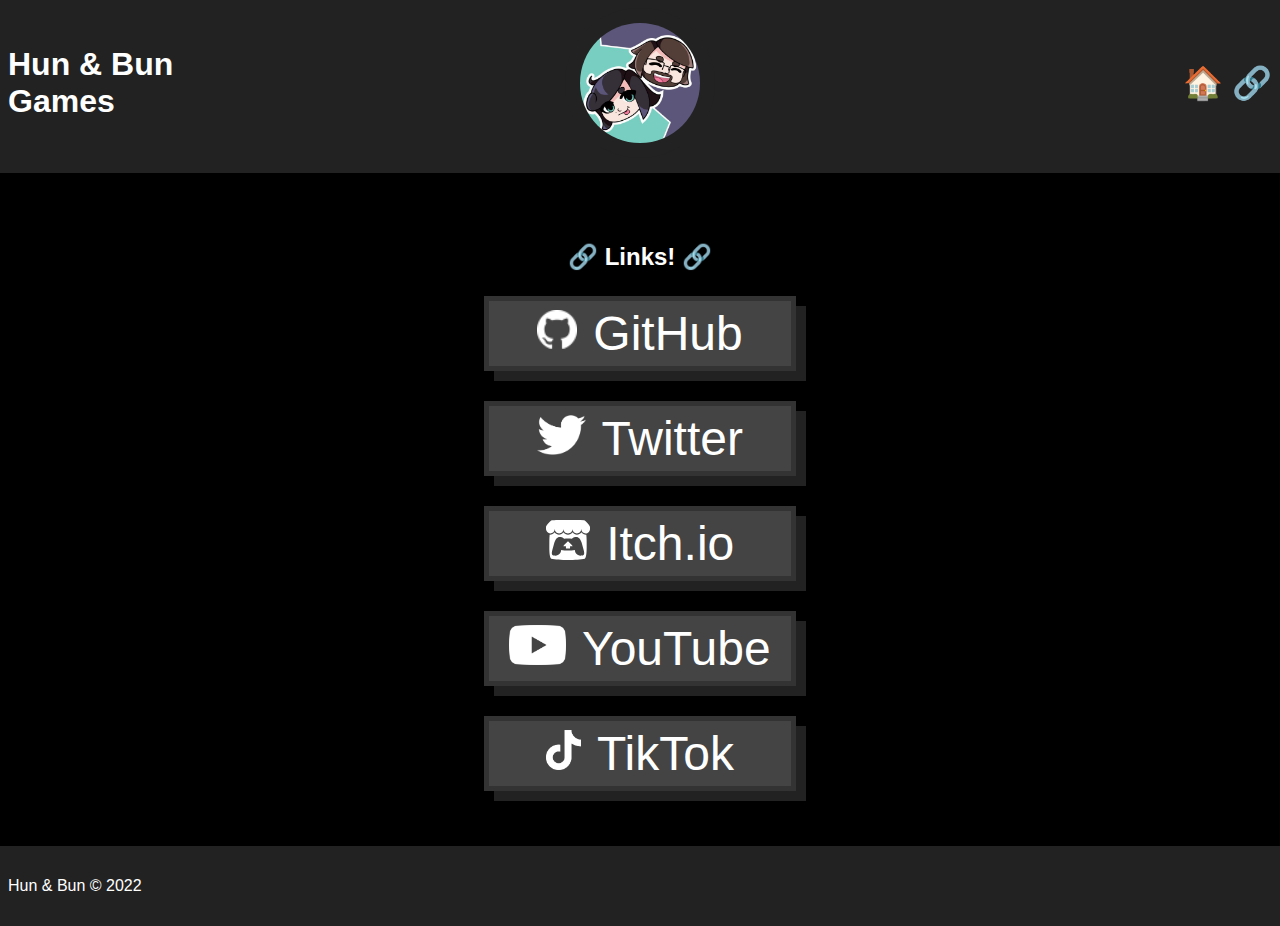
<file: links.html>
﻿<!DOCTYPE html>
<html lang="en">
    <head>
        <meta charset="UTF-8">
        <meta name="viewport" content="width=device-width, initial-scale=1.0">
        <title>Hun & Bun | Home</title>
        <link rel="stylesheet" href="Stylesheet.css"/>
    </head>
    <body class="wrapper">
    
    <header>
        <div id = leftHand class="headerComponent">
            <h1>Hun & Bun Games</h1>
        </div>
        <div id = middle class = headerComponent>
            <img id="logo" src="logo_400x400.jpg" alt="Logo">
        </div>
        <div id = rightHand class="headerComponent">
            <h1><a href="index.html">🏠</a> <a href="links.html">🔗</a></h1>
        </div>
    </header>
    
    <main class="content">
        
            <div class="verticalList">
                <h2>🔗 Links! 🔗</h2>
                <div class="verticalListStretcher">
                <a href="https://github.com/hunandbun" class="linkBox linkBoxLargeText"> <img class="icon" src="images/GitHub-Mark-Light-32px.png" alt="GitHub Logo">GitHub</a>
                <a href="https://twitter.com/HunBunGames" class="linkBox linkBoxLargeText"> <img class="icon" src="images/2021%20Twitter%20logo%20-%20white.png" alt="Twitter Logo">Twitter</a>
                <a href="https://hun-bun.itch.io/" class="linkBox linkBoxLargeText"> <img class="icon" src="images/itchio-textless-white.svg" alt="Itch Logo">Itch.io</a>
                <a href="https://www.youtube.com/channel/UCYjbgk7rOgXSn981oK2h7EQ" class="linkBox linkBoxLargeText"> <img class="icon" src="images/yt_icon_mono_dark.png" alt="YouTube Logo">YouTube</a>
                <a href="https://www.tiktok.com/@masterawoo" class="linkBox linkBoxLargeText"> <img class="icon" src="images/tiktoklogo.png" alt="TikTok Logo">TikTok</a>
    
            </div>
        </div>
    </main>
    
    <footer class="footer">
        <p>Hun & Bun © 2022</p>
    </footer>
    
    </body>
</html>
</file>
<file: Stylesheet.css>
﻿html {
    @import url('https://fonts.googleapis.com/css2?family=Source+Sans+Pro&display=swap');
    font-family: 'Source Sans Pro', sans-serif;
    background-color: black;
    color: white;
    overflow-x: hidden;
}

html, body{
    height: 100%;
}


/* Full page grid wrapper */
.wrapper {
    display: flex;
    flex-wrap: nowrap;
    flex-direction: column;
    row-gap: 50px;
}

    /* Gets rid of old-fashioned underlining on links */
    a:link { 
        text-decoration: none;
        color: white;
    }
    a:visited { 
        text-decoration: none;
        color: aqua;
    }
    a:hover { 
        text-decoration: none;
        color: white;
        background-color: #666666;
    }
    a:active { 
        text-decoration: none;
        color: white;
    }
    
    /* Header stuff */
    
    header {
        /* Header-scoped wrapper */
        display: flex;
        flex-direction: row;
        flex: initial initial;
        justify-content: space-between;
        align-items: center;
        
        /* stylization */
        background-color: #222222;
        margin-top: -15px;
        margin-left: -15px;
        margin-right: -15px;
        padding: 15px 15px 15px 15px;
    }
        
        #leftHand {
            flex: 1;
            margin-right: auto;
            text-align: left;
        }
        #middle{
            flex-grow: 2;
        }
        #logo{
            display: block;
            margin: auto;
            width: 50%;
            max-height: 120px;
            max-width: 120px;
            border-style: solid;
            border-width: 15px;
            border-color: #222222;
            border-radius: 50%;
            justify-content: center;
        }
        #rightHand{
            flex: 1;
            margin-left: auto;
            text-align: right;
        }
    
    
    /* Main stuff */
    h3 {
        background-color: #222222;
    }    

    .content {
        flex: 1 0 auto;
    } 

    main {
        display: flex;
        flex-flow: row wrap;
        justify-content: space-around;
        align-items: stretch;
        column-gap: 30px;
        row-gap: 10px;
    }
    
    .pic{
        flex-shrink: 2;
        max-height: 200px;
    }
    
    article {
        flex-grow: 1;
    }
    
    .verticalListStretcher {
        align-items: stretch;
        display: flex;
        flex-flow: column;
        row-gap: 20px;
    }
    
    .verticalList {
        display: flex;
        flex-flow: column;
        justify-content: space-around;
        justify-items: center;
        align-items: center;
    }
    
    .linkBoxLargeText {
        font-size: xxx-large;
    }
    
    .linkBox {
        text-align: center;
        margin: 5px 5px 5px 5px;
        padding: 5px 20px 5px 20px;
        background-color: #444444;
        border: 5px solid #333333;
        box-shadow: 10px 10px #222222;
        justify-content: center;
        align-content: center;
    }
    
    .icon {
        height: 40px;
        padding: 0 16px 0 0;
        margin: auto;
    }

    /* Format stuff */
    
    .emphasis {
        background-color: #222222;
        font-family: monospace;
        font-size: x-large;
        color: chartreuse;
    }
    
    /* Footer stuff */
    
    footer{
    }
    .footer{
        flex-shrink: 0;
        background-color: #222222;
        margin-left: -15px;
        margin-right: -15px;
        margin-bottom: -15px;
        padding: 15px;
        color: white;
    }
</file>
